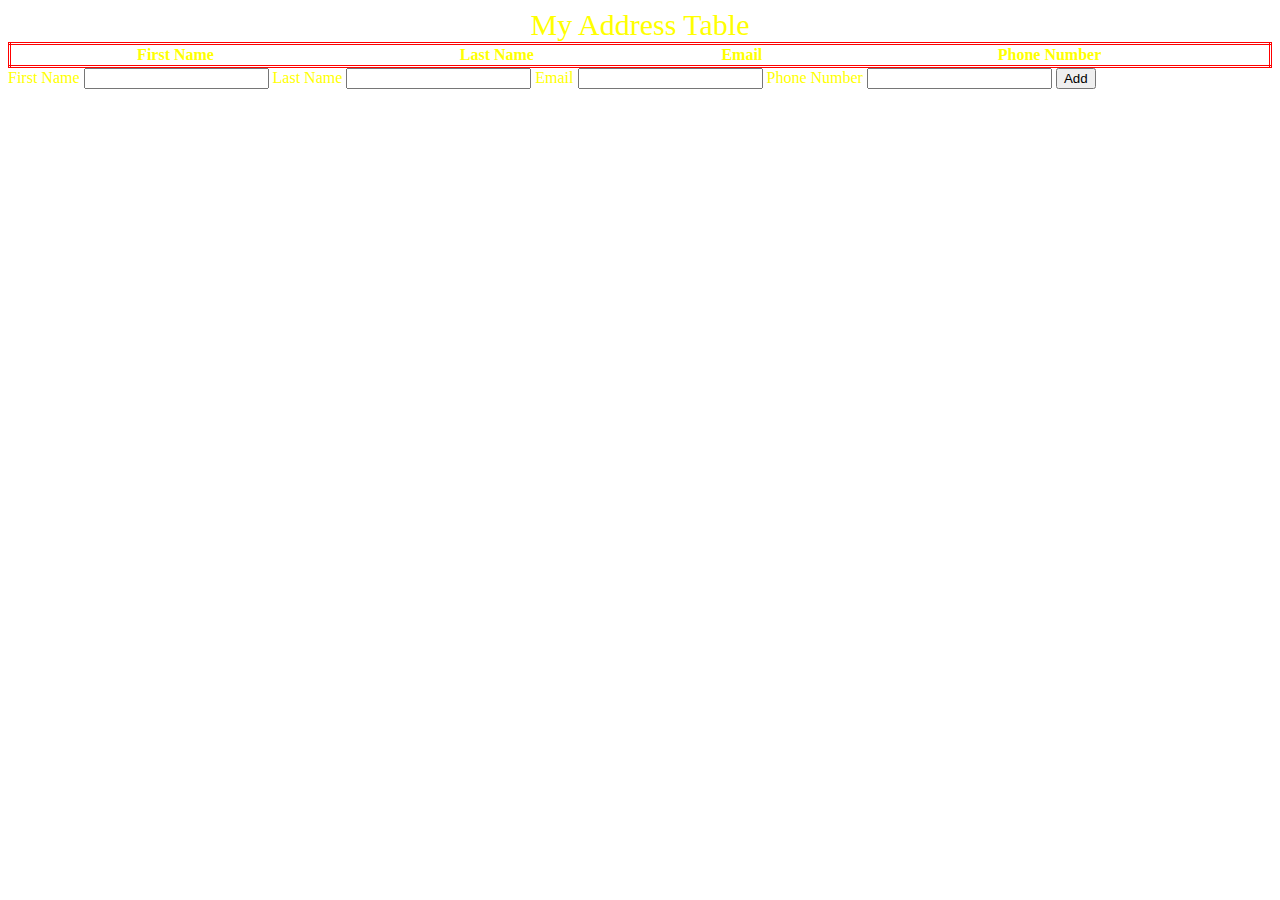
<file: addresstable.html>
<html>
<head>
<title>My Address Table</title>
<link rel="stylesheet" type="text/css" href="addresstablestyle.css">

</head>

<body>
<table id="addresstable">
<caption>My Address Table</caption>
<tr>
<th>First Name</th>
<th>Last Name</th>
<th>Email</th>
<th>Phone Number</th>
</tr>
</table>


<label class="change">First Name</label>
<input type = "text" id="firstnamearea">

<label class="change">Last Name</label>
<input type = "text" id="lastnamearea">

<label class="change">Email</label>
<input type = "text"id="emailarea">

<label class="change">Phone Number</label>
<input type = "text" id="phonenumberarea">

<button onclick="hello();">Add</button>


<script>

hello = function() {
            firstnamearea=document.querySelector("#firstnamearea").value;
            lastnamearea=document.querySelector("#lastnamearea").value;
            emailarea=document.querySelector("#emailarea").value;
            phonenumberarea=document.querySelector("#phonenumberarea").value;

             t = document.querySelector("#addresstable")
             trow = document.createElement("tr")
             td1 = document.createElement("td")
             contents1 = document.createTextNode(firstnamearea)
             td1.appendChild(contents1)
             trow.appendChild(td1)
            td2 = document.createElement("td")
             contents2 = document.createTextNode(lastnamearea)
             td2.appendChild(contents2)
             trow.appendChild(td2)
             t.appendChild(trow)
             td3 = document.createElement("td")
             contents3 = document.createTextNode(emailarea)
             td3.appendChild(contents3)
             trow.appendChild(td3)
             td4 = document.createElement("td")
             contents4 = document.createTextNode(phonenumberarea)
             td4.appendChild(contents4)
             trow.appendChild(td4)
             t.appendChild(trow)
             
             firstnamearea.value= "";
             lastnamearea.value="";
             emailarea.value="";
             phonenumberarea.value="";
          }
</script>
</body>
</html>
</file>
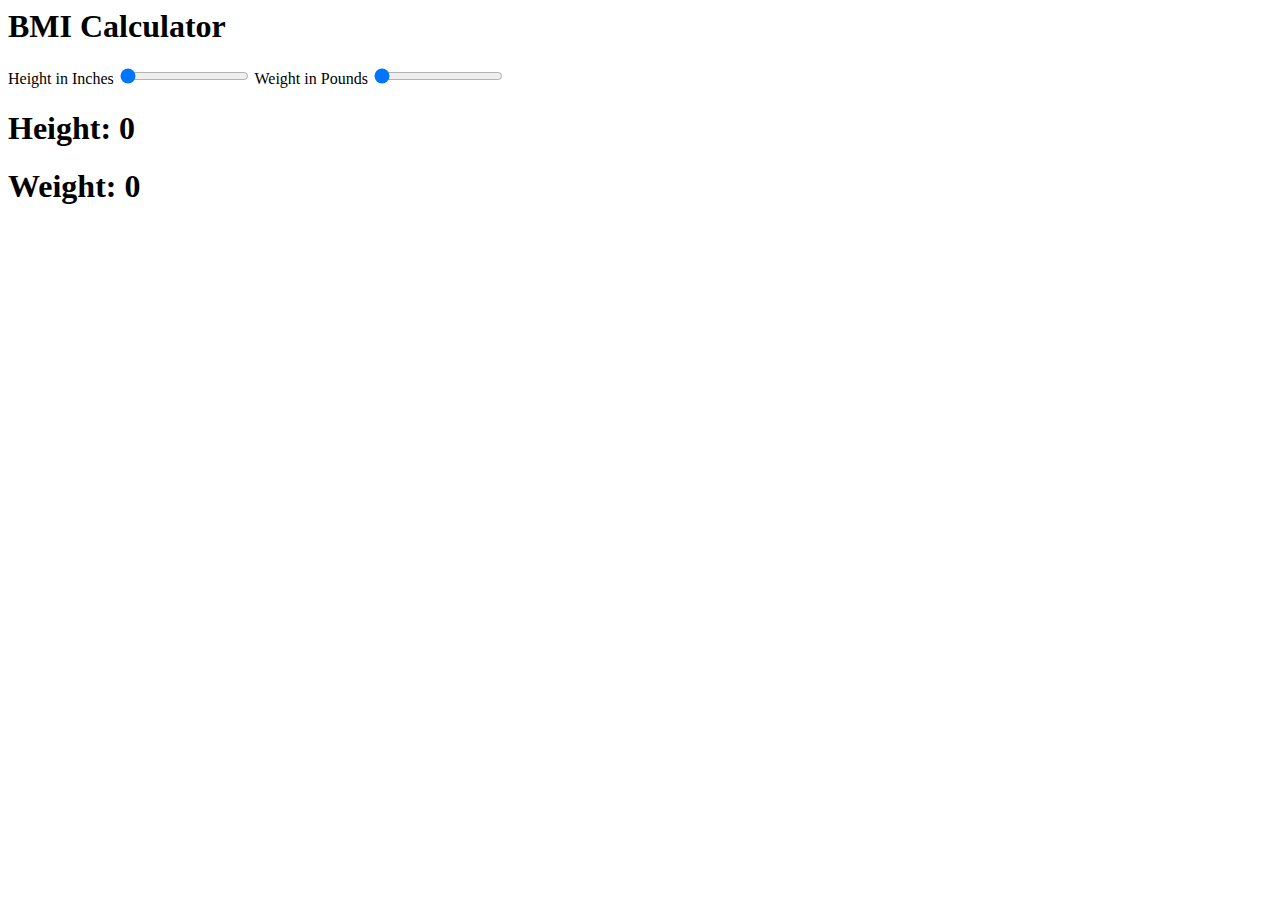
<file: bmicalculator.html>
<html>
<head>
<title>BMI Calculator</title>

 <style>
    #slidera {
      width: 35%;
    }
    #sliderb {
        width: 35%;
    }
    </style>

</head>
<body>


<h1>BMI Calculator</h1>
<label for="slider1">Height in Inches</label>
<input type="range" min=0 max=96 id="slider1" onmousemove="calculate();" value=0>
<label for="slider2">Weight in Pounds</label>
<input type="range" min=0 max=500 id="slider2" onmousemove="calculate();" value=0>
<h1 id="heightoutput">Height: 0</h1>
<h1 id="weightoutput">Weight: 0</h1>
<h1 id="output"></h1>
<h1 id="theindicator"></h1>


<script>
  calculate=function() {
slider1 = document.querySelector("#slider1");
height = slider1.value;
slider2 = document.querySelector("#slider2");
weight = slider2.value;
heighth1 = document.querySelector("#heightoutput");
weighth1 = document.querySelector("#weightoutput");
theh1 = document.querySelector("#output");
heighth1.innerHTML="Height: " + height;
weighth1.innerHTML="Weight: " + weight;
bmi = (weight*703)/(height*height);
theh1.innerHTML = "Your calculated BMI is " + bmi;
if (bmi>24) {
     theindicator=document.querySelector("#theindicator");
     theindicator.innerHTML="High";
     document.body.style.backgroundColor="blue";
  }
  if (bmi<19) {
     theindicator=document.querySelector("#theindicator");
     theindicator.innerHTML="Low";
     document.body.style.backgroundColor="gray";
  }
  if (bmi>=19 && bmi<=24) {
     theindicator=document.querySelector("#theindicator");
     theindicator.innerHTML="OK";
     document.body.style.backgroundColor="Green";
     
  }
  }
  
</script>

</body>
</html>
</file>
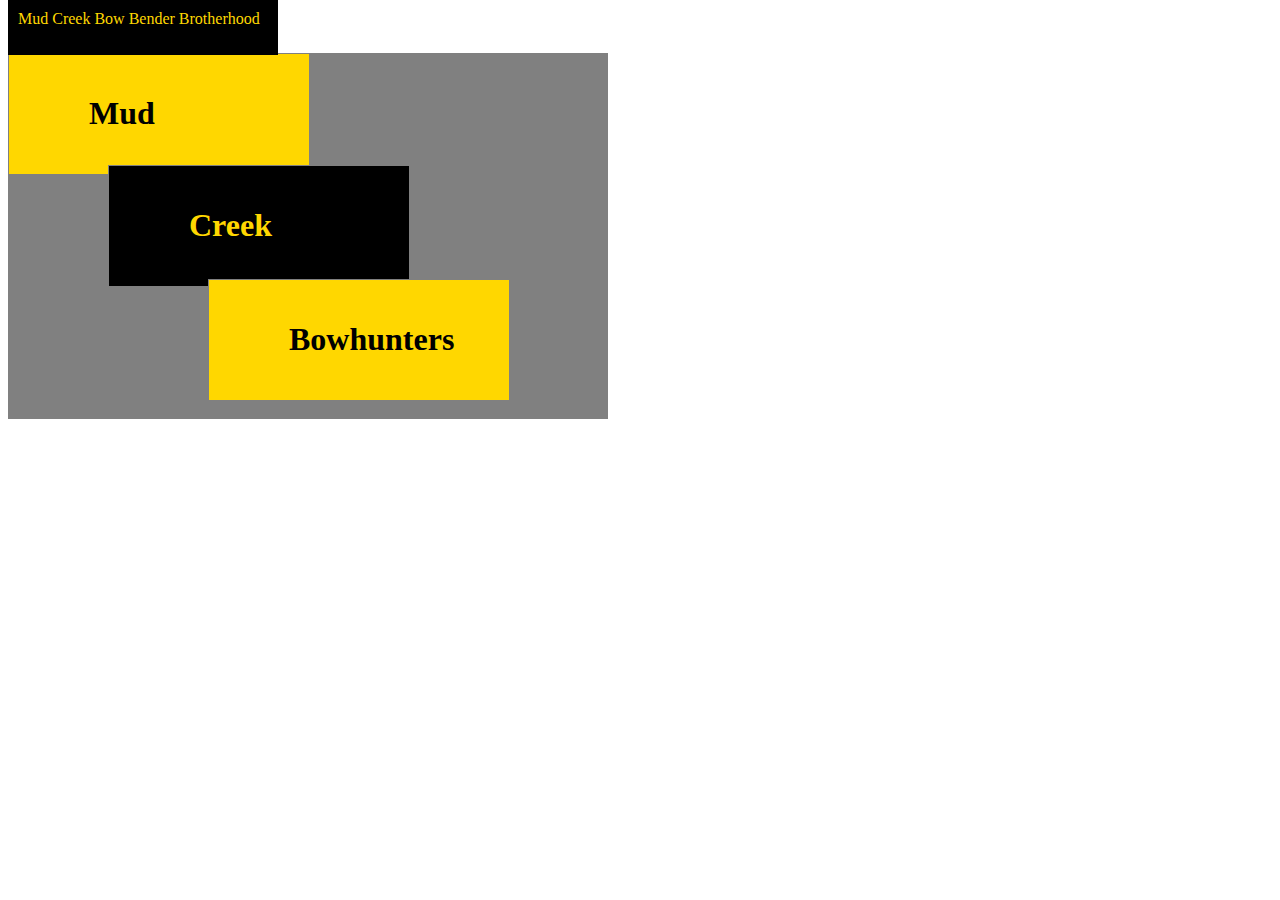
<file: funwithpositioning.html>
<html>

<head>
<title>Mud Creek Bowhunters</title>
<style>
aside {width:200px;position: relative; top: 0px; border:1px solid grey; 
 background-color: #FFD700;padding-top: 20px;
    padding-right: 20px;
    padding-bottom: 20px;
    padding-left: 80px;
 display:block;
}
 
section {width:200px;position: relative; top: -10px;border:1px solid grey;
 background-color: black;padding-top: 20px;
    padding-right: 20px;
    padding-bottom: 20px;
    padding-left: 80px;
 left:100px;
 display:block;
}
 
nav {width:200px;position: relative; top: -18px;border:1px solid grey;
 background-color: #FFD700;padding-top: 20px;
    padding-right: 20px;
    padding-bottom: 20px;
    padding-left: 80px;
 left:200px;
 display:block;
}
 
 main {width: 600px;background-color:gray;position:relative; top:45px;left:0px;}
    
    .gold{color:#FFD700;}
    
    header { z-index: +1;position: fixed;
             background-color: black;
             top: 0px;
             left: 8px;
             width: 250px;
             height: 35px;
        padding:10px;}
              
</style>
</head>
<body>

<header class="gold">Mud Creek Bow Bender Brotherhood</header>
<main>
<aside><h1>Mud</h1></aside>

<section> <h1 class="gold">Creek</h1></section>

<nav><h1>Bowhunters</h1></nav>
</main>
</body>
</html>
</file>
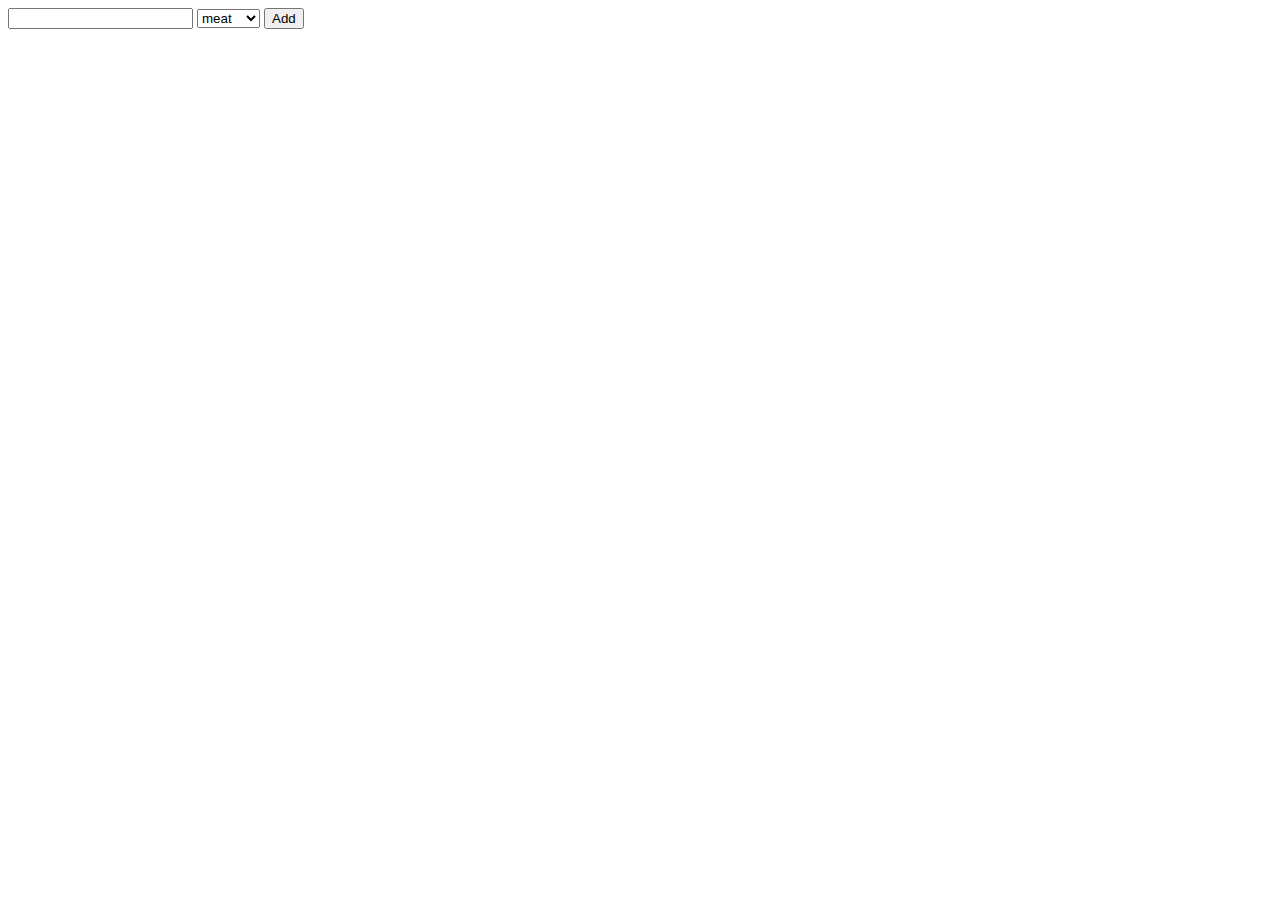
<file: shoppinglist.html>
<html>
  <head>
    <title>Shopping List</title>
    <link rel="stylesheet" href="shop.css" type="text/css">
  </head>
  <body >
    <ul id="list"></ul>
      <input type="text" id="item"/>
      <select id="type">
        <option>meat</option>
        <option>candy</option>
        <option>bakery</option>
        <option>fruit</option>
      </select>
      <button onclick="addItem();">Add</button>
      
      <script type="text/javascript">
       addItem = function() {
           myNewItem = document.querySelector('#item');
           myItemNode = document.createTextNode(myNewItem.value);
           aType = document.querySelector('#type');
           theList= document.querySelector('#list');
           li= document.createElement("li");
           li.classList.add(aType.value);
           cb= document.createElement("input");
           cb.type="checkbox";
           cb.onClick="checkMe()";
           //li.class="doneTask";
           li.appendChild(cb);
           li.appendChild(myItemNode);
           theList.appendChild(li);
           myNewItem.value = " ";
           localSave("list");
       }
       </script>
       <script>
       checkMe = function() {
         if (this.parentNode.checked){
           this.class="doneTask";
         }
        else{
          this.class.remove;
        }
       }
      
          
         
          
        <script type="text/javascript">
        
            window.onload= function() {
            restoreList("list", doneTask)
          </script>

  </body>
<html>
</file>
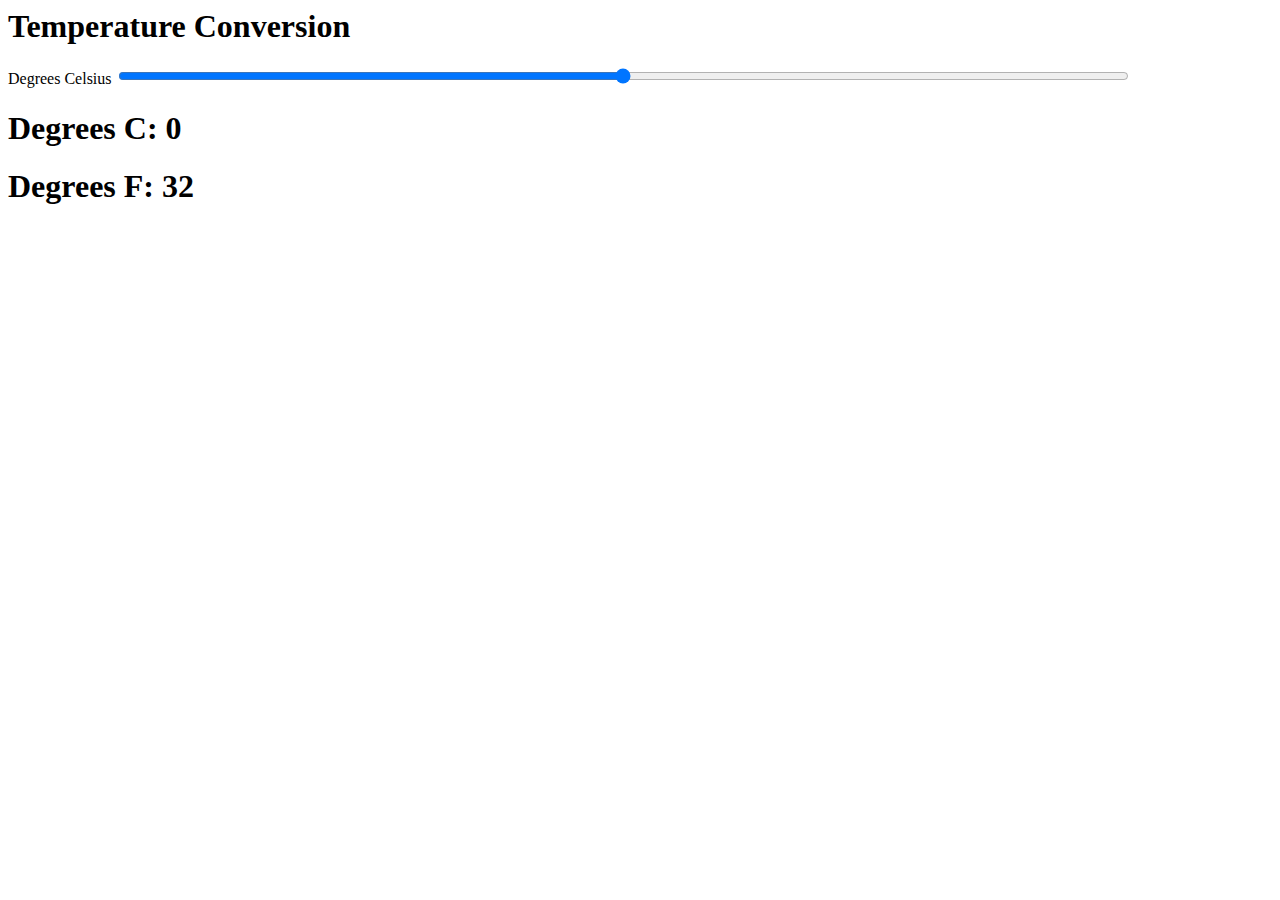
<file: temperatureconversion.html>
<html>
<head>
<title>Temperature Conversion</title>

<style>
    #theslider {
      width: 80%;
    }
  </style>

</head>
<body>
<h1>Temperature Conversion</h1>
<label for="slider">Degrees Celsius</label>
<input type="range" min=-300 max=300 id="theslider" onmousemove="hello();" value=0>
<h1 id="outputc">Degrees C: 0</h1>
<h1 id="outputf">Degrees F: 32</h1>
<h1 id="theindicator"></h1>


<script>

    hello=function() {
            theslider = document.querySelector("#theslider");
            temperature = theslider.value;
            theh1c = document.querySelector("#outputc");
            theh1c.innerHTML = "Degrees C: " + temperature;
            theh1f = document.querySelector("#outputf");
            theh1f.innerHTML = "Degrees F: " + (temperature*1.8+32);
   
    if (temperature>32) {
       theindicator=document.querySelector("#theindicator");
       theindicator.innerHTML="Too Hot";
       document.body.style.backgroundColor="orange";
    }
  if (temperature<00) {
       theindicator=document.querySelector("#theindicator");
       theindicator.innerHTML="Too Cold";
       document.body.style.backgroundColor="lightblue";
    }
    if (temperature>=0 && temperature <=32) {
       theindicator=document.querySelector("#theindicator");
       theindicator.innerHTML="OK";
       document.body.style.backgroundColor="silver";
    }
    }
  
  
</script>

</body>
</html>
</file>
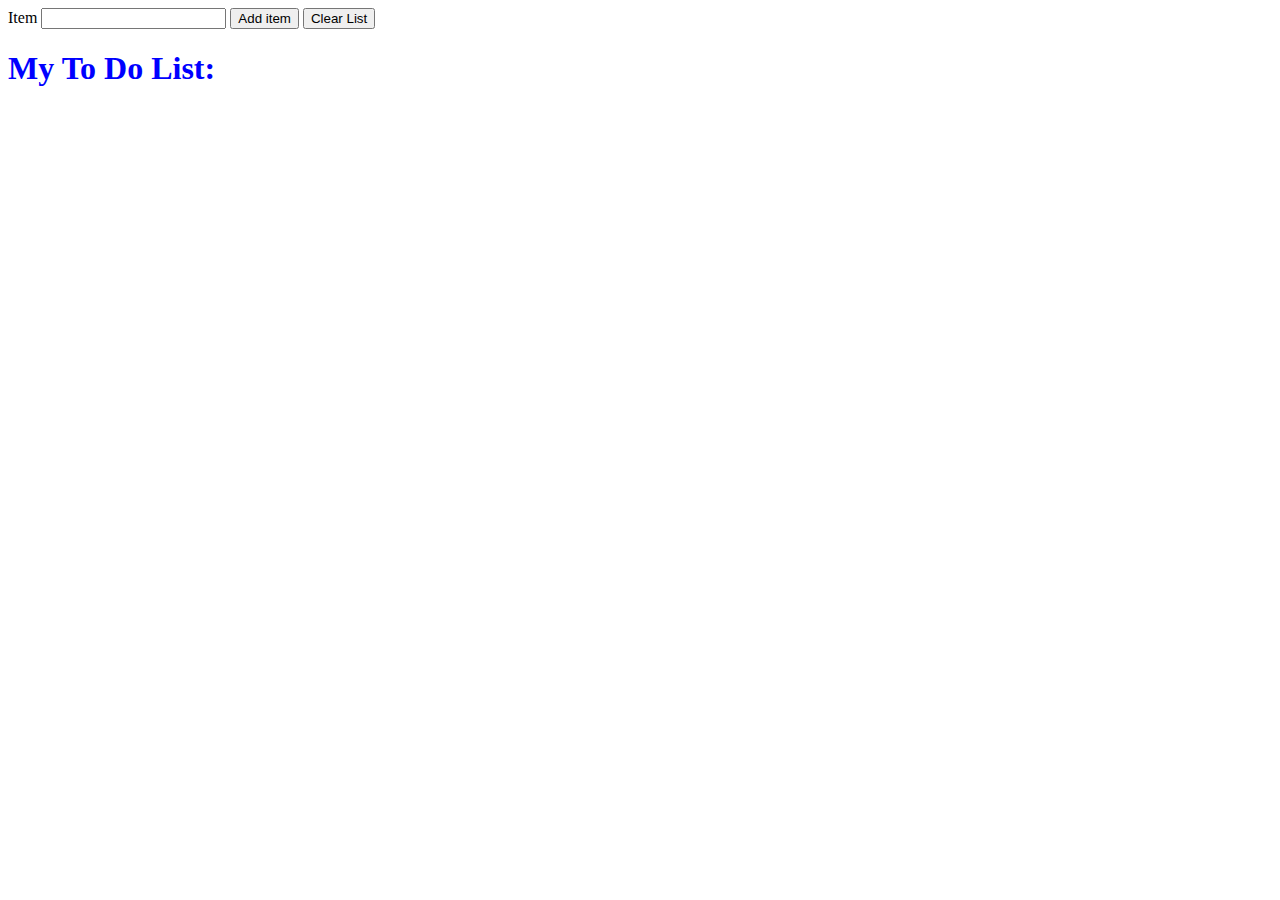
<file: todolist.html>
<html>
<head>
<title>To Do List</title>
    <style>
    li{
list-style-type: none;
font-family: sans-serif;
font-size: 36px; }
h1 { }
.makegreen {
color: green;
text-decoration: line-through;
}
.change{color:blue;}

body {
background-image: url("https://scontent-dfw.xx.fbcdn.net/hphotos-xfp1/v/l/t1.0-9/1017653_10152202545020747_2123328720_n.jpg?oh=2062434237becaebcb376517f89755ca&oe=557A2DED");
 background-size:100%;  }
</style>
    
</head>    
<body>
<label>Item</label>
<input type="text" id="itemarea">
<button onclick="hello()">Add item</button>
<button onclick="clearlist()">Clear List</button>
<h1 class="change">My To Do List:</h1>
<ul id="output">
</ul>
    
<script>
var count = 0;
        
  hello = function() {
    todo = document.querySelector("#itemarea").value;
    output = document.querySelector("#output");
    newli = document.createElement("li");
            
    cb = document.createElement("input");
      cb.type="checkbox";
      newli.appendChild(cb);
      te = document.createTextNode(todo);
      newli.appendChild(te);
            
      cb.onclick=hello2;
            
      output.appendChild(newli);
        }
        
        hello2 = function() {
            if (this.checked)
               this.parentNode.classList.add("makegreen");
            else
               this.parentNode.classList.remove("makegreen");
        }
        
    clearlist=function() {
        list=document.querySelector("#output");
        list.innerHTML=" "
        }
    </script>
    
</body>
</html>
</file>
<file: addresstablestyle.css>
table{ width:100%;
text-align:center;
border-spacing:0;
border-collapse:collapse;
color:yellow;
}
tr, td {border: double; border-color:red;}

caption{font-size:30px;color:yellow; }

input{text-align:center;}
body {
    background-image: url("https://fbcdn-sphotos-b-a.akamaihd.net/hphotos-ak-xpf1/v/t1.0-9/1001120_10151986370114121_38890402_n.jpg?oh=19b4c70603f225eda24e9bb4e5272aeb&oe=55788905&__gda__=1434064259_9cea760ac7f603a6fa72a585517d6b24");
 background-size:100%;  }
 
 .change{color:yellow;}
</file>
<file: shop.css>
.meat{
  color: red;

  }
.fruit{
  color: green;

  }
.candy{
  color: purple;

  }
.bakery{
  color:blue;

  }
.li{
  width:10px;
  list-style-type: none;
}  
body {
background-image: url("http://cdn.sheknows.com/articles/Grocery-Shopping-Art-Img.jpg");
 background-size:100%;  }
</file>
